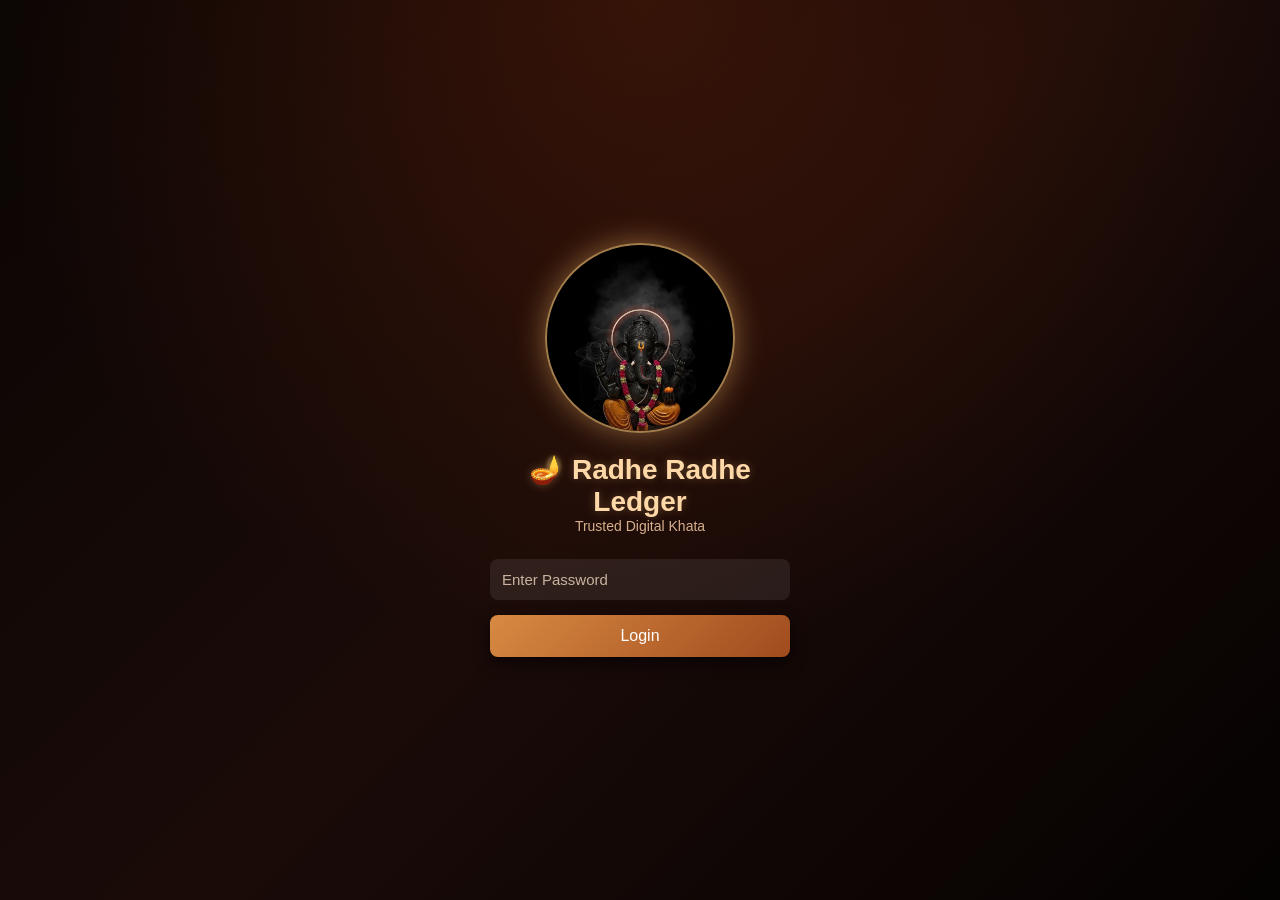
<file: index.html>
<!DOCTYPE html>
<html lang="en">

<head>
  <meta charset="UTF-8">
  <title>Radhe Radhe Ledger</title>
  <link rel="stylesheet" href="login.css">
</head>

<body>

  <div class="login-wrapper" id="loginPage">

    <!-- Ganesh Image -->
    <div class="ganesh-frame">
      <img src="ganesh-dark.png" alt="Ganesh Ji">
    </div>

    <!-- App Title -->
    <h1>🪔 Radhe Radhe Ledger</h1>
    <p class="subtitle">Trusted Digital Khata</p>

    <!-- Login -->
    <input type="password" id="password" placeholder="Enter Password">
    <button id="loginBtn">Login</button>

  </div>

  <script src="login.js"></script>
</body>
</html>
</file>
<file: login.css>
/* Reset */
* {
  margin: 0;
  padding: 0;
  box-sizing: border-box;
  font-family: "Segoe UI", sans-serif;
}

/* FULL BACKGROUND */
body {
  min-height: 100vh;
  background:
    radial-gradient(circle at top, rgba(120, 40, 10, 0.35), transparent 60%),
    linear-gradient(135deg, #0a0504, #1a0b08, #050202);
  display: flex;
  align-items: center;
  justify-content: center;
  color: #fff;
}

/* LOGIN CONTAINER */
.login-wrapper {
  text-align: center;
  padding: 40px 30px;
  max-width: 360px;
  width: 100%;
}

/* GANESH CIRCLE */
.ganesh-frame {
  width: 190px;
  height: 190px;
  margin: 0 auto 20px;
  border-radius: 50%;
  overflow: hidden;
  display: flex;
  align-items: center;
  justify-content: center;
  background: radial-gradient(
    circle,
    rgba(255, 215, 150, 0.18),
    rgba(0, 0, 0, 0.95)
  );
  border: 2px solid rgba(255, 200, 120, 0.6);
  box-shadow:
    0 0 30px rgba(255, 190, 110, 0.45),
    inset 0 0 15px rgba(255, 215, 150, 0.25);
}

.ganesh-frame img {
  width: 100%;
  height: 100%;
  object-fit: cover;
  border-radius: 50%;
}

h1 {
  margin-top: 10px;
  font-size: 28px;
  color: #ffd8a8;
  text-shadow: 0 0 10px rgba(255, 200, 120, 0.3);
}

.subtitle {
  margin-bottom: 25px;
  font-size: 14px;
  color: #d6b08c;
}

input {
  width: 100%;
  padding: 12px;
  margin-bottom: 15px;
  border-radius: 8px;
  border: none;
  outline: none;
  background: rgba(255, 255, 255, 0.08);
  color: #fff;
  font-size: 15px;
}

input::placeholder {
  color: #c9b3a0;
}

button {
  width: 100%;
  padding: 12px;
  border-radius: 8px;
  border: none;
  background: linear-gradient(135deg, #d88a42, #a14b1e);
  color: #fff;
  font-size: 16px;
  cursor: pointer;
  box-shadow: 0 6px 15px rgba(0, 0, 0, 0.6);
}

button:hover {
  background: linear-gradient(135deg, #e39b55, #b15524);
}
</file>
